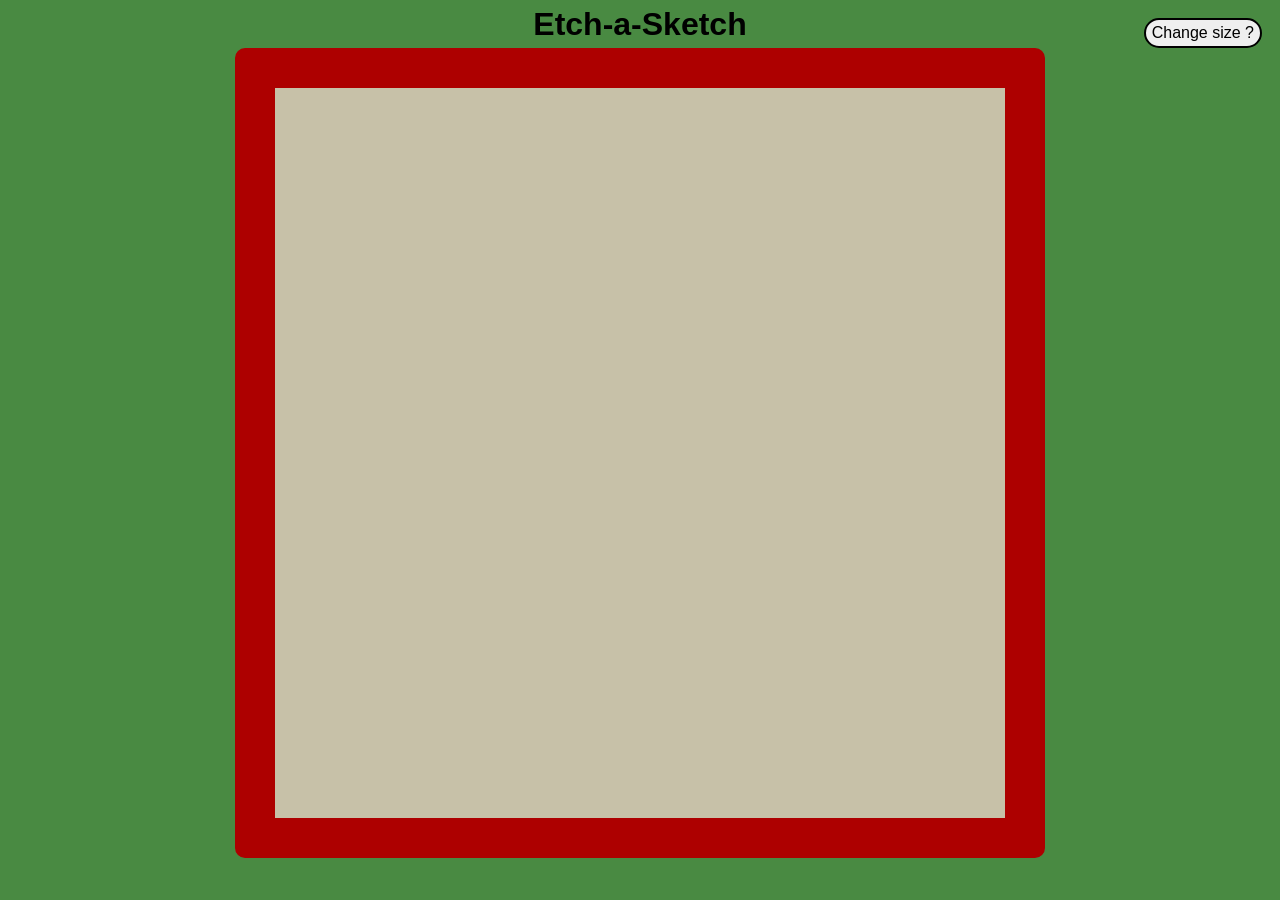
<file: index.html>
<!DOCTYPE html>
<html lang="en">
<head>
    <meta charset="UTF-8">
    <meta name="viewport" content="width=device-width, initial-scale=1.0">
    <title>Odin Etch-a-Sketch</title>
    <link rel="stylesheet" href="styles.css">
</head>
<body>
    <h1 id="title">Etch-a-Sketch</h1>
    <button>Change size ?</button>
    <div class="container"></div>
    <script src="script.js"></script>
</body>
</html>
</file>
<file: styles.css>
/*
  Josh's Custom CSS Reset
  https://www.joshwcomeau.com/css/custom-css-reset/
*/
*,
*::before,
*::after {
  box-sizing: border-box;
}
:root {
  --pixelOpacity: 0;
}
* {
  margin: 0;
}
body {
  line-height: 1.5;
  -webkit-font-smoothing: antialiased;
  font-family: Arial, Helvetica, sans-serif;
  display: flex;
  flex-direction: column;
  align-items: center;
  background-color: rgba(34, 114, 26, 0.822);
}
img,
picture,
video,
canvas,
svg {
  display: block;
  max-width: 100%;
}
input,
button,
textarea,
select {
  font: inherit;
}
p,
h1,
h2,
h3,
h4,
h5,
h6 {
  overflow-wrap: break-word;
}
#root,
#__next {
  isolation: isolate;
}

.container {
  background-color: rgb(199, 193, 168);
  border: 40px solid hsl(0, 100%, 34%);
  border-radius: 10px;
  height: 90vh;
  width: 90vh;
  justify-content: space-between;
  display: flex;
  flex-direction: column;
}

.row {
  display: flex;
  flex-grow: 1;
}

.box {
  flex-grow: 1;
  opacity: var(--pixelOpacity, 0);
}

button {
  position: fixed;
  right: 2vh;
  top: 2vh;
  border-radius: 20px;
  border: 2px solid black;
}
</file>
